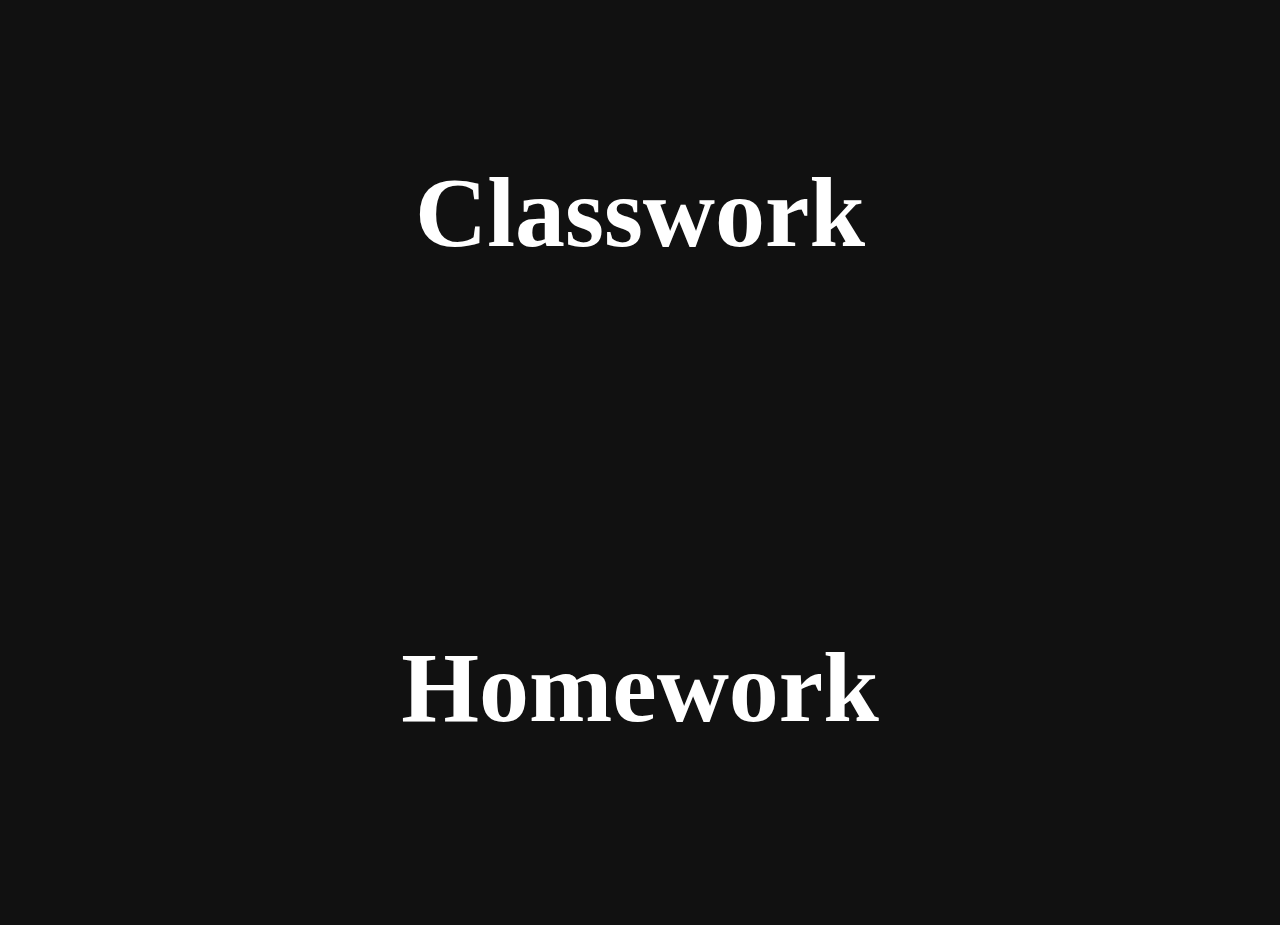
<file: index.html>
<!DOCTYPE html>
<html lang="en">
	<head>
		<meta charset="UTF-8" />
		<meta name="viewport" content="width=device-width, initial-scale=1.0" />
		<link rel="stylesheet" href="styles.css" />
		<title>Document</title>
	</head>
	<body>
		<div class="link-container">
			<a href="classwork.html" class="main-link classwork-link">Classwork</a>
			<a href="homework.html" class="main-link homework-link">Homework</a>
		</div>
	</body>
</html>
</file>
<file: styles.css>
* {
	box-sizing: border-box;
}

body {
	background-color: #111;
	display: flex;
	align-items: center;
	justify-content: center;
	height: 100vh;
	overflow: hidden;
	margin: 0;
}

.container {
	display: flex;
	justify-content: center;
	align-items: center;
	flex-wrap: wrap;
	max-width: 400px;
}

.link-container {
	display: flex;
	flex-direction: column;
}

.main-link {
	text-align: center;
	display: block;
	color: #fff;
	text-decoration: none;
	font-size: 6.25rem;
	font-weight: 700;
	margin: 20vh 0;
	transition: transform 0.5s ease-in-out;
}

.main-link:hover {
	text-decoration: underline;
}

.square {
	background-color: #1d1d1d;
	border: 1px solid #1d1d1d;
	width: 16px;
	height: 16px;
	margin: 2px;
	box-shadow: 0 0 2px #000;
	transition: 1.5s ease;
}

.square:hover {
	transition-duration: 0s;
}
</file>
